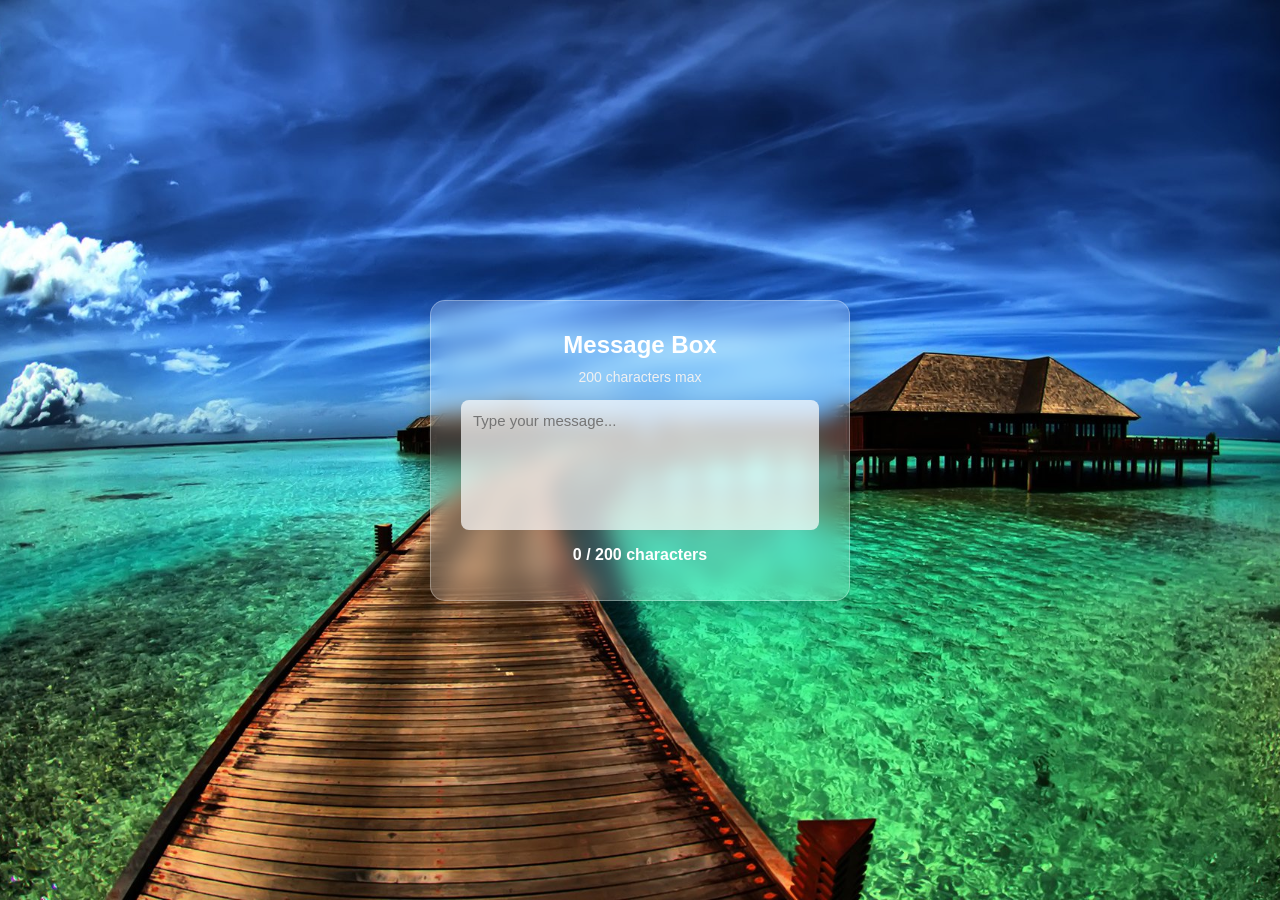
<file: index.html>
<!DOCTYPE html>
<html lang="en">
<head>
<meta charset="UTF-8">
<title>Character Counter</title>
<link rel="stylesheet" href="style.css">
</head>

<body>

<div class="container">
    <h2>Message Box</h2>
    <p>200 characters max</p>

    <textarea id="message" placeholder="Type your message..."></textarea>

    <div id="counter">0 / 200 characters</div>
    <div id="warning"></div>
</div>

<script src="script.js"></script>

</body>
</html>
</file>
<file: style.css>
*{
    margin:0;
    padding:0;
    box-sizing:border-box;
    font-family:'Segoe UI', Tahoma, Geneva, Verdana, sans-serif;
}

body{
    height:100vh;
    display:flex;
    justify-content:center;
    align-items:center;

    /* Background Image */
    background-image:url("background.jpg");
    background-size:cover;
    background-position:center;
    background-repeat:no-repeat;
}

/* Transparent Glass Box */
.container{
    width:420px;
    padding:30px;
    border-radius:15px;

    background:rgba(255,255,255,0.2);
    backdrop-filter:blur(10px);
    -webkit-backdrop-filter:blur(10px);

    border:1px solid rgba(255,255,255,0.3);
    box-shadow:0 10px 30px rgba(0,0,0,0.3);
    text-align:center;
}

h2{
    margin-bottom:10px;
    color:#fff;
}

p{
    color:#f1f1f1;
    margin-bottom:15px;
    font-size:14px;
}

textarea{
    width:100%;
    height:130px;
    padding:12px;
    font-size:15px;
    border-radius:8px;
    border:none;
    outline:none;
    resize:none;
    background:rgba(255,255,255,0.7);
}

textarea:focus{
    background:rgba(255,255,255,0.95);
}

#counter{
    margin-top:12px;
    font-weight:600;
    color:#fff;
}

#warning{
    margin-top:6px;
    font-size:13px;
    color:#ff4d4d;
}
</file>
